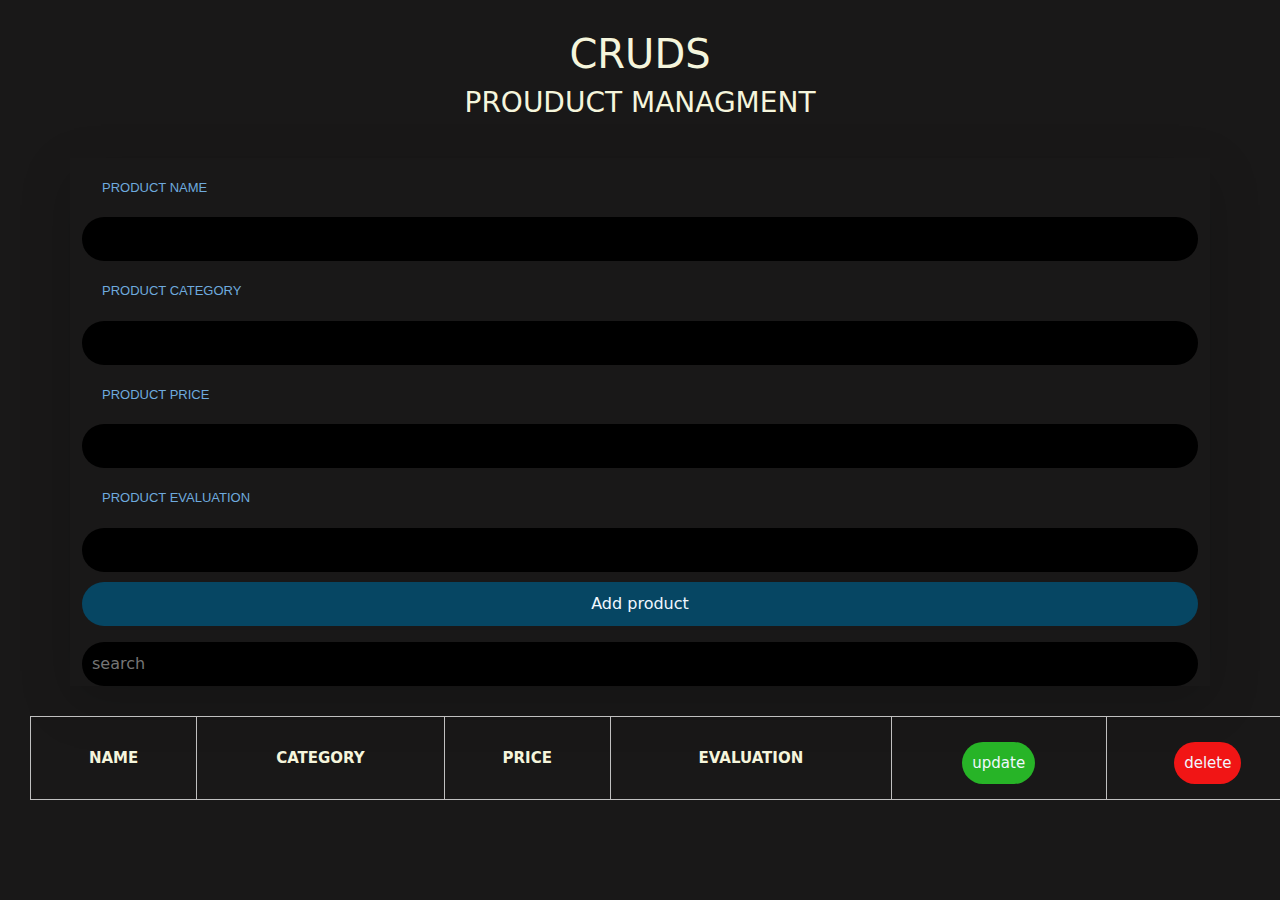
<file: index.html>
<!DOCTYPE html>
<html lang="en">
  <head>
    <link
      rel="stylesheet"
      href="https://cdnjs.cloudflare.com/ajax/libs/font-awesome/6.5.0/css/all.min.css"
    />

    <link
      href="https://cdn.jsdelivr.net/npm/bootstrap@5.3.3/dist/css/bootstrap.min.css"
      rel="stylesheet"
    />
    <link rel="stylesheet" href="style.css" />
    <meta charset="UTF-8" />
    <meta name="viewport" content="width=device-width, initial-scale=1.0" />
    <title>Document</title>
  </head>
  <body>
    <div class="head">
      <h1>CRUDS</h1>
      <h3>PROUDUCT MANAGMENT</h3>
    </div>
    <div class="container z shadow-lg">
      <div class="inputs">
        <label>Product name</label>
        <input type="text" id="name" />
        <label>Product category</label>
        <input type="text" id="category" />
        <label>Product price</label>
        <input type="number" id="price" />
        <label>Product Evaluation</label>
        <input type="text" id="evaluation" />
      </div>
      <button class="bt" type="submit" id="sub" onclick="Add()">Add product</button>
      <input type="text" id="search" placeholder="search" class="mt-3" onkeyup="searchProducts()">
       </div>
    <div class="data">
      </div>
      <table>
        <thead>
         
            <tr>
              <th>name</th>
              <th>category</th>
              <th>price</th>
              <th>Evaluation</th>
              <th>
                
                <button class="bt2" id="update" >update</button>
              </th>
              <th>
                <button class="bt3" id="delete" >delete</button>
              </th>
            </tr>
        
        </thead >
        <tbody id="tableBody">

        </tbody>
      </table>
    </div>
    <script src="session.js"></script>
  </body>
</html>
</file>
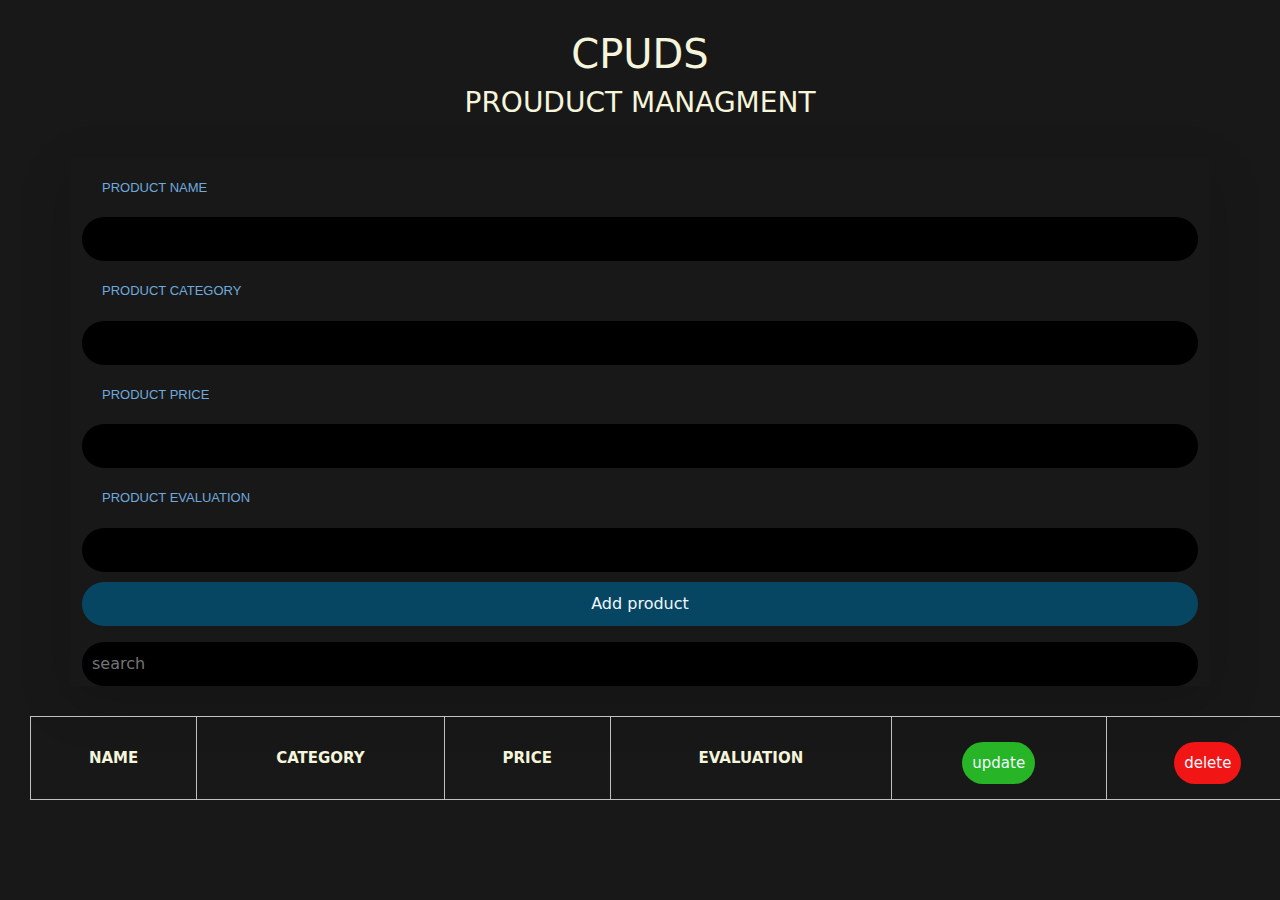
<file: indx.html>
<!DOCTYPE html>
<html lang="en">
  <head>
    <link
      rel="stylesheet"
      href="https://cdnjs.cloudflare.com/ajax/libs/font-awesome/6.5.0/css/all.min.css"
    />

    <link
      href="https://cdn.jsdelivr.net/npm/bootstrap@5.3.3/dist/css/bootstrap.min.css"
      rel="stylesheet"
    />
    <link rel="stylesheet" href="style.css" />
    <meta charset="UTF-8" />
    <meta name="viewport" content="width=device-width, initial-scale=1.0" />
    <title>Document</title>
  </head>
  <body>
    <div class="head">
      <h1>CPUDS</h1>
      <h3>PROUDUCT MANAGMENT</h3>
    </div>
    <div class="container z shadow-lg">
      <div class="inputs">
        <label>Product name</label>
        <input type="text" id="name" />
        <label>Product category</label>
        <input type="text" id="category" />
        <label>Product price</label>
        <input type="number" id="price" />
        <label>Product Evaluation</label>
        <input type="text" id="evaluation" />
      </div>
      <button class="bt" type="submit" id="sub" onclick="Add()">Add product</button>
      <input type="text" id="search" placeholder="search" class="mt-3" onkeyup="searchProducts()">
       </div>
    <div class="data">
      </div>
      <table>
        <thead>
         
            <tr>
              <th>name</th>
              <th>category</th>
              <th>price</th>
              <th>Evaluation</th>
              <th>
                
                <button class="bt2" id="update" >update</button>
              </th>
              <th>
                <button class="bt3" id="delete" >delete</button>
              </th>
            </tr>
        
        </thead >
        <tbody id="tableBody">

        </tbody>
      </table>
    </div>
    <script src="session.js"></script>
  </body>
</html>
</file>
<file: style.css>
body{
background-color: rgb(25, 24, 24);
color: beige;
text-transform:uppercase ;

}
label{
    color:rgb(110, 170, 222);
font-family:'Lucida Sans', 'Lucida Sans Regular', 'Lucida Grande', 'Lucida Sans Unicode', Geneva, Verdana, sans-serif;
    font-size: small;
    padding: 20px;
}
.head{
    text-align: center;
    margin: 20px;
    padding: 10px;
}
input{

    display: block;
    width: 100%;
    background-color: black;
    border: none;
    color: aliceblue;
    padding: 10px;
    border-radius: 30px;;
}
.bt{
    color: aliceblue;
    width: 100%;
    background-color: rgb(6, 70, 99);
    padding: 10px;
    margin-top: 10px;
        border-radius: 30px;
        border:none  ;
        cursor: pointer;
        transition: .5s;

}
.bt:hover{
    background-color: rgb(38, 137, 183) ;
    letter-spacing: 1px;
   transform:scale(1.06);

}

table{
    width: 100%;
    margin: 30px;
    text-align: center;
    
}

.bt2{
    background-color: rgb(39, 180, 39);
    color: aliceblue;
      padding: 10px;
    margin-top: 10px;
        border-radius: 30px;
        border:none  ;
        cursor: pointer;
}
.bt3{
 background-color: rgb(241, 21, 21);
    color: aliceblue;
      padding: 10px;
    margin-top: 10px;
        border-radius: 30px;
        border:none  ;
        cursor: pointer;
}
th{
    font-size: 15px;
    padding: 15px;
    border: solid silver 1px;

    
}
</file>
